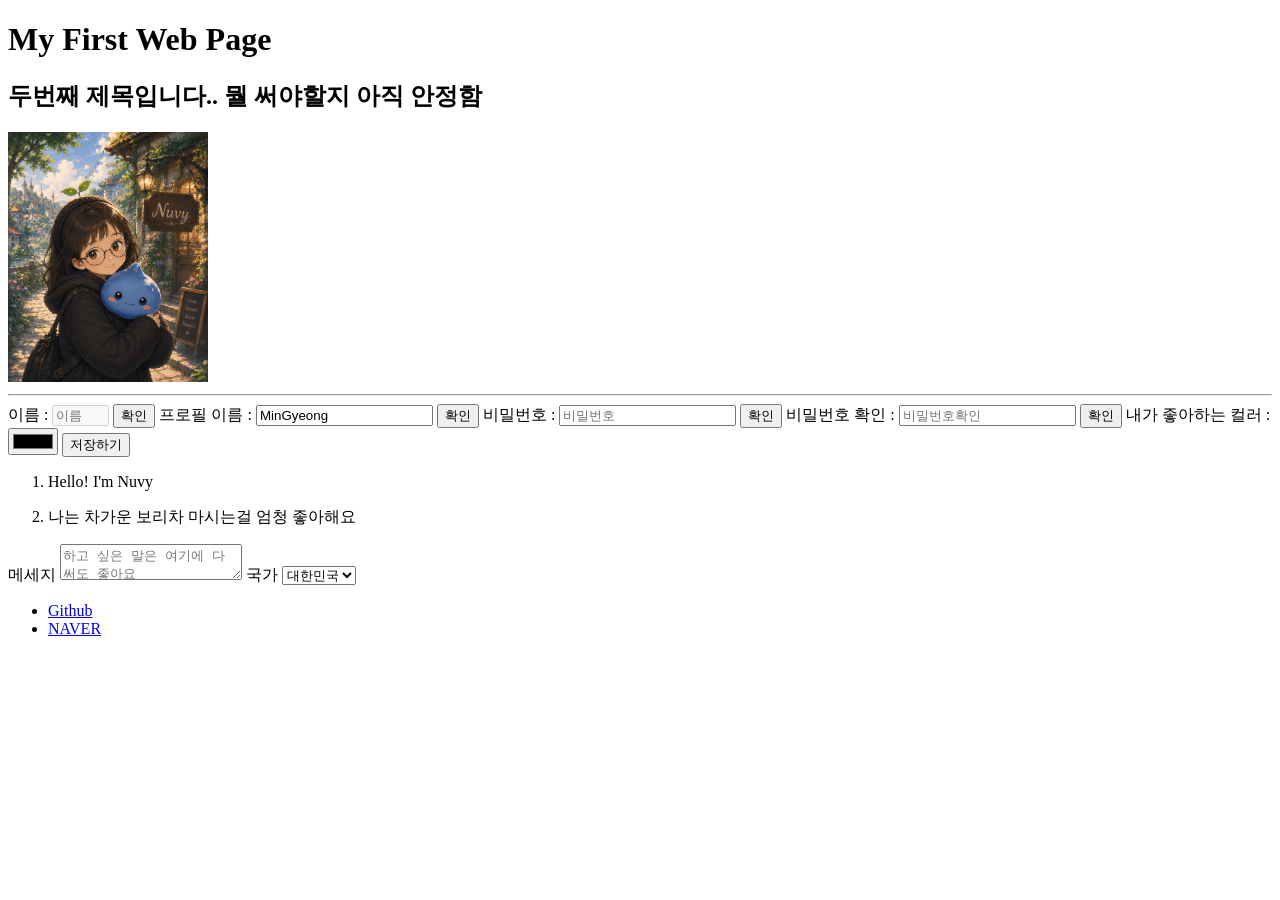
<file: 00-first-page/index.html>
<!DOCTYPE html>
<html lang="ko">
<head>
    <meta charset="UTF-8">
    <meta name="viewport" content="width=device-width, initial-scale=1.0">
    <title>My First Page</title>
</head>
<body>
    <h1>My First Web Page</h1>
    <h2>두번째 제목입니다.. 뭘 써야할지 아직 안정함</h2>
    <a href="https://www.google.com/?hl=ko" target="_blank"><img src="myself.png" alt="내 프로필 사진" width="200" height="250"></a>
    <hr>

    <form autocomplete="on">
    <label for="name">이름 : </label>
    <input type="text" id="name" size="5" maxlength="4"  placeholder="이름" required disabled>
    <button type="submit">확인</button>
    <label for="name"> 프로필 이름 : </label>
    <input type="text" id="name" value="MinGyeong" readonly>
    <button type="submit">확인</button>

    <label for="password">비밀번호 : </label>
    <input type="password" id="password" minlength="5" maxlength="10" placeholder="비밀번호" required>
    <button type="button">확인</button>
    <label for="confirmPassword">비밀번호 확인 : </label>
    <input type="password" id="confirmPassword" minlength="5" maxlength="10" placeholder="비밀번호확인" required>
    <button type="submit">확인</button>
    
    <label for="color">내가 좋아하는 컬러 : </label>
    <input type="color" id="color" required>
    <button type="button">저장하기</button>
    </form>
    <ol>
    <li><p>Hello! I'm Nuvy</p></li>
    <li><p>나는 차가운 보리차 마시는걸 엄청 좋아해요</p></li>
    </ol>
<label for="message">메세지</label>
<textarea id="message" placeholder="하고 싶은 말은 여기에 다 써도 좋아요"></textarea>

<label for="country">국가</label>

<select id="country">
    <option>대한민국</option>
    <option>일본</option>
    <option>미국</option>
</select>



    <ul>
        <li><a href="https://github.com">Github</a></li>
        <li><a href="Https://naver.com">NAVER</a></li>
    </ul>
    
    
</body>
</html>
</file>
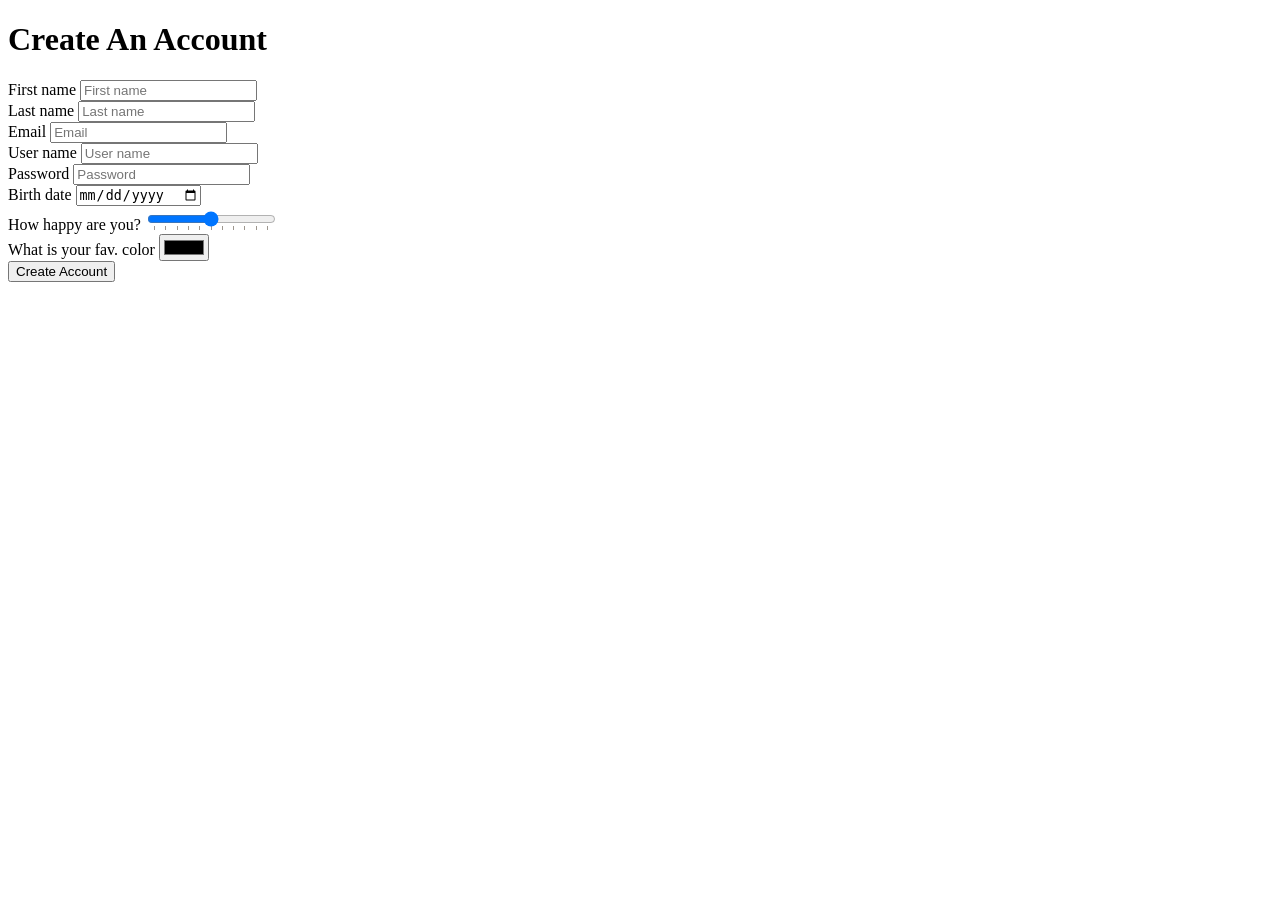
<file: 01-form/index.html>
<!DOCTYPE html>
<html lang="en">
<head>
    <meta charset="UTF-8">
    <meta name="viewport" content="width=device-width, initial-scale=1.0">
    <title>회원가입</title>
</head>
<body>
    <h1>Create An Account</h1>
    <form>
        <div>
            <label for="firstname">First name</label>
            <input type="text" id="firstname" name="firstname" required placeholder="First name"/>
        </div>
        <div>
           <label for="lastname">Last name</label>
            <input type="text" id="lastname" name="lastname" required placeholder="Last name"/> 
        </div>
        <div>
            <label for="email">Email</label>
            <input type="email" id="email" name="email" required placeholder="Email"/>
        </div>
        <div>
            <label for="username">User name</label>
            <input type="text" id="username" name="username" required placeholder="User name"/>
        </div>
        <div>
            <label for="password">Password</label>
            <input type="password" id="password" name="password" required placeholder="Password"/>
        </div>
         <div>
            <label for="birthdate">Birth date</label>
            <input type="date" id="birthdate" name="birthdate" required/>
        </div>
        <div>
            <label for="range">How happy are you?</label>
            <input type="range" id="range" name="range" min="0" max="10" step="1" list="tickmarks"/>
            <datalist id="tickmarks">
                <option value="0"></option>
                <option value="1"></option>
                <option value="2"></option>
                <option value="3"></option>
                <option value="4"></option>
                <option value="5"></option>
                <option value="6"></option>
                <option value="7"></option>
                <option value="8"></option>
                <option value="9"></option>
                <option value="10"></option>
            </datalist>
        </div>
        <div>
            <label for="color">What is your fav. color</label>
            <input type="color" id="color" name="color" required/>
        </div>
    
        <button type="submit">Create Account</button>

    </form>
</body>
</html>
</file>
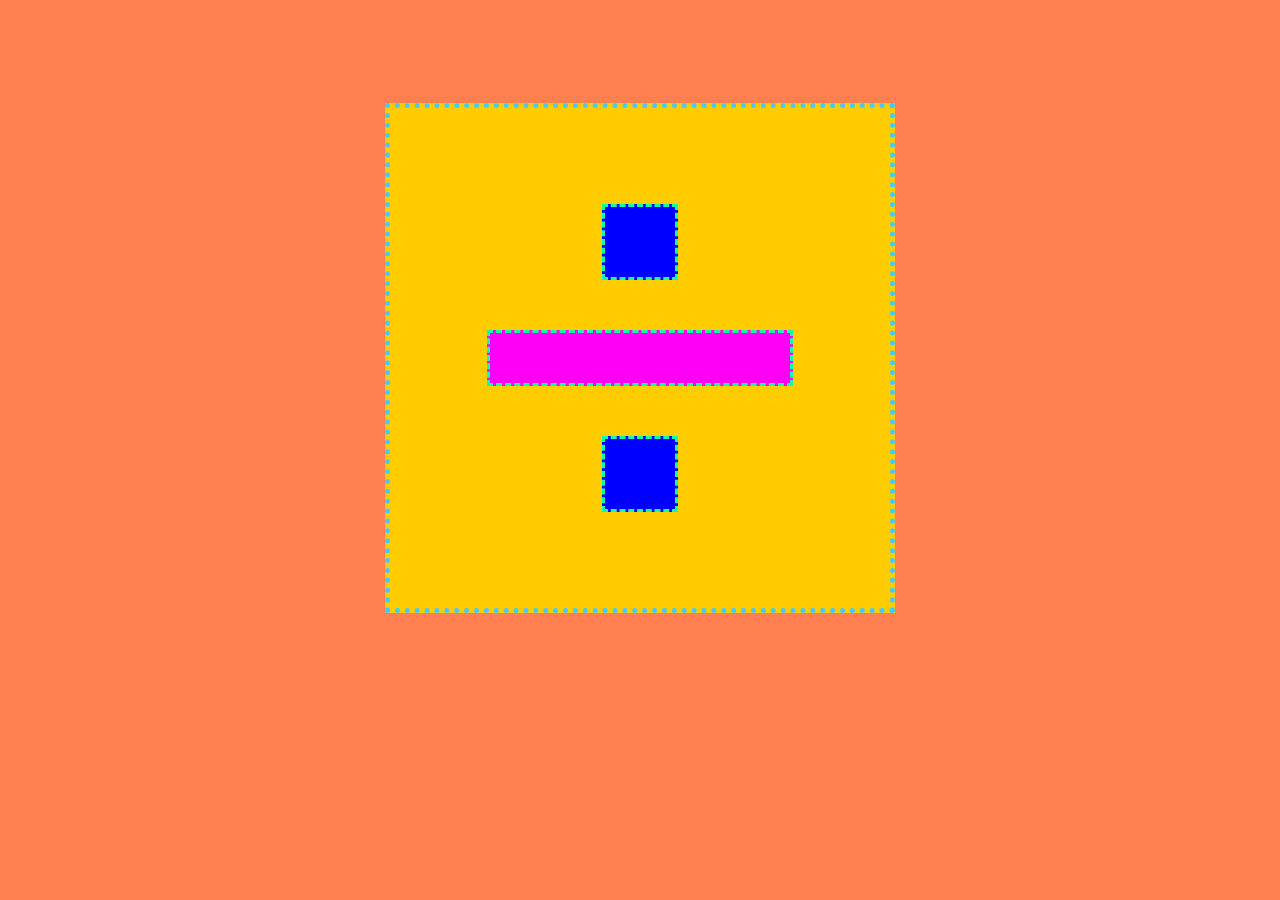
<file: 02-div-box/index.html>
<!DOCTYPE html>
<html lang="kr">
<head>
    <meta charset="UTF-8">
    <meta name="viewport" content="width=device-width, initial-scale=1.0">
    <title>Document</title>
    <link rel="stylesheet" href="style.css">
</head>
<body>
    <div class="container">
        <div class="square"></div>
        <div class="rectangle"></div>
        <div class="square"></div>
    </div>


</body>
</html>
</file>
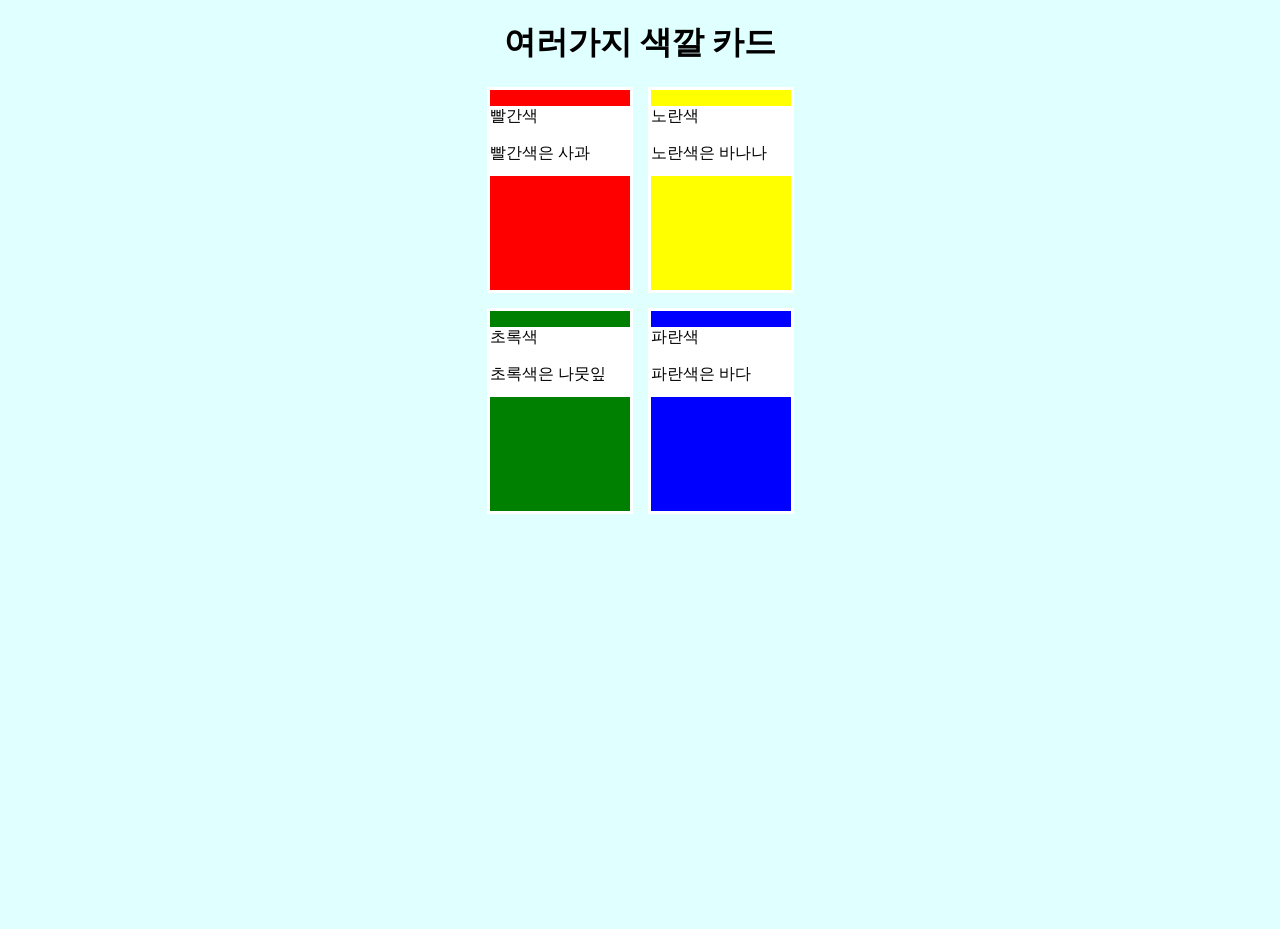
<file: 03-color-cards/index.html>
<!DOCTYPE html>
<html lang="en">
<head>
    <meta charset="UTF-8">
    <meta name="viewport" content="width=device-width, initial-scale=1.0">
    <title>Document</title>
    <link rel="stylesheet" href="style.css"/>
</head>
<body>
    <h1>여러가지 색깔 카드</h1>
    <div class="container">
        <div class="card">
         <div class="text">
            <p>빨간색</p>
            <p>빨간색은 사과</p>
        </div>
        </div>
        <div class="card">
            <div class="text">
                <p>노란색</p>
                <p>노란색은 바나나</p>
            </div>
        </div>
            <div class="card">
                <div class="text">
                    <p>초록색</p>
                    <p>초록색은 나뭇잎</p>
                </div>
            </div>
        <div class="card">
            <div class="text">
                <p>파란색</p>
                <p>파란색은 바다</p>
            </div>
        </div>
    </div>

</body>
</html>
</file>
<file: 02-div-box/style.css>
body {
    height: 700px;
    background-color: coral;
    display: flex;
    justify-content: center;
    align-items: center;
    flex-direction: column;
}

.container {
    width: 500px;
    height: 500px;
    background-color: rgb(255, 204, 0);
    display: flex;
    justify-content: center;
    align-items: center;
    flex-direction: column;
   border: dotted 5px rgb(68, 202, 255);
   
}

.square {
    width: 70px;
    height: 70px;
    background-color: blue;
    margin: 50px;
    border-style: dashed;
    border-color: rgb(16, 255, 167);
}

.rectangle {
    width: 300px;
    height: 50px;
    background-color: rgb(255, 0, 247);
    border-style: dashed;
    border-color: rgb(16, 255, 167);
}
</file>
<file: 03-color-cards/style.css>
body{
    background-color: rgb(224, 255, 255);
    height: 100vh;
}
h1{text-align: center;}

.container{
    margin: auto;
    width: 320px;
    display: flex;
    justify-content:center;
    align-items:center;
    gap: 15px;
    flex-wrap: wrap;
}

.card{
    width: 140px;
    height: 200px;
    background-color: red;
    border: solid white;
}
.card:nth-child(2){
    background-color: yellow; /* 비효율적이라고 느껴졌다.. */
}
.card:nth-child(3){
    background-color: green;
}
.card:nth-child(4){
    background-color: blue;
}

.text{
    width: 140px;
    height: 70px;
    background-color: white;
}
</file>
